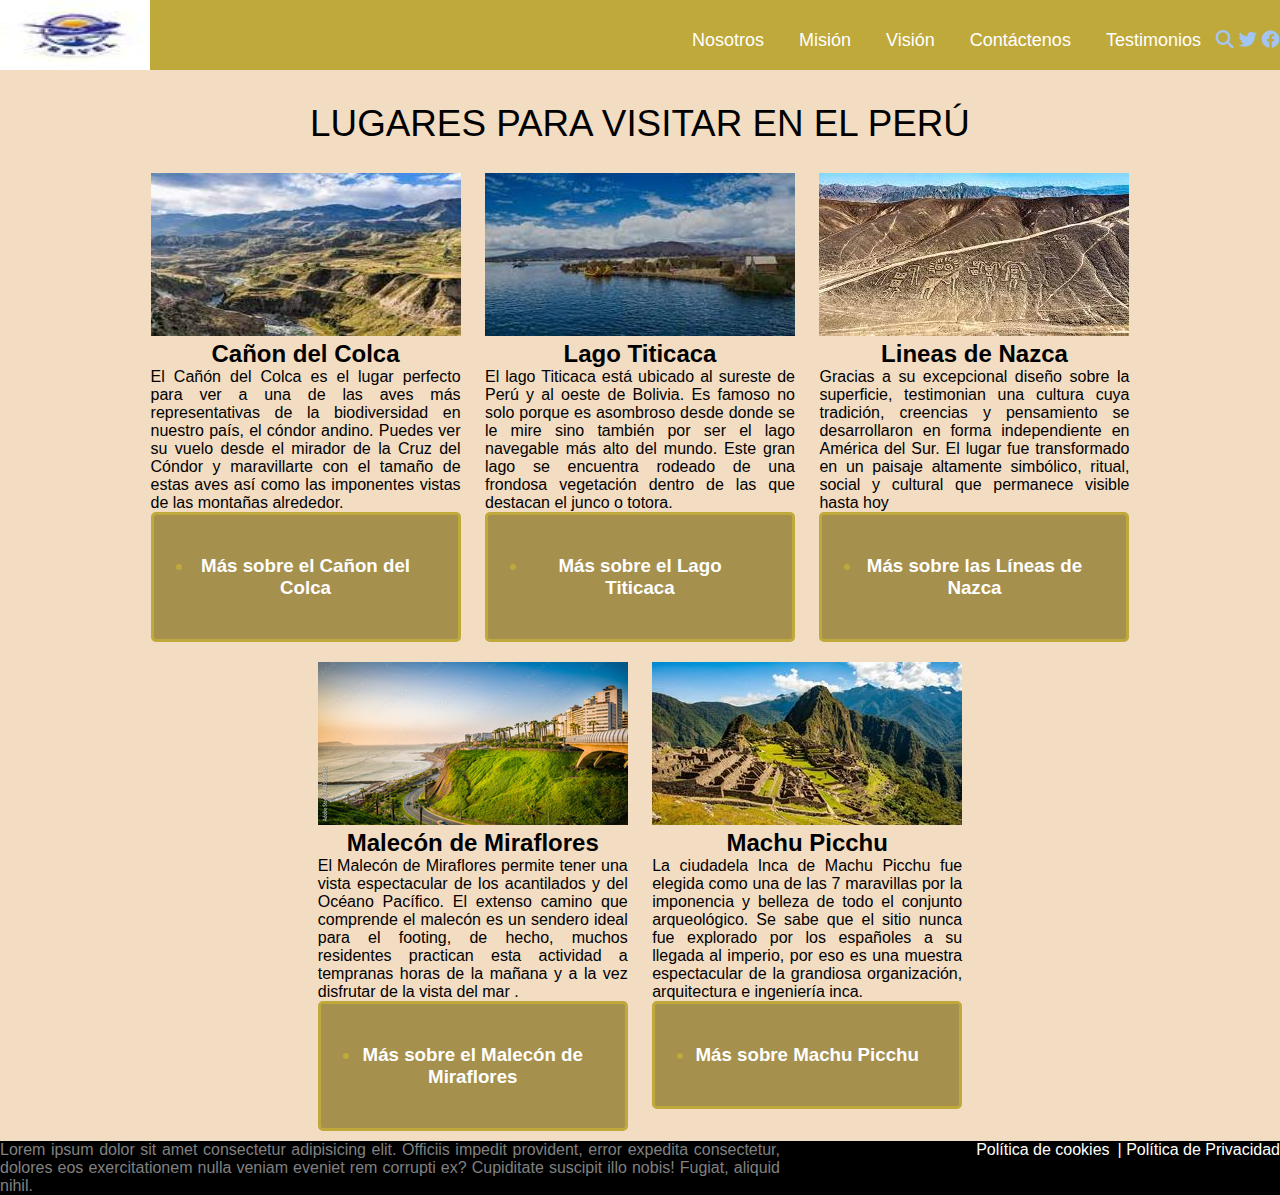
<file: EVP02/index.html>
<!DOCTYPE html>
<html lang="en">
<head>
    <meta charset="UTF-8">
    <meta name="viewport" content="width=device-width, initial-scale=1.0">
    <title>Evp02</title>
    <link rel="stylesheet" href="style.css">
    <link rel="stylesheet" href="css/all.min.css">
</head>
<body>
    <div>
        <nav>
            <label for="" class="logo">
                <a href=""><img src="imagenes/logo.png" alt=""></a>
            </label>

            <ul>
                <li><a href="">Nosotros</a></li>
                <li><a href="">Misión</a></li>
                <li><a href="">Visión</a></li>
                <li><a href="">Contáctenos</a></li>
                <li><a href="">Testimonios</a></li> 
                <i class="fa-solid fa-magnifying-glass" style="color: #A2C5F2;"></i>
                <i class="fa-brands fa-twitter" style="color: #A2C5F2;"></i>
                <i class="fa-brands fa-facebook" style="color: #A2C5F2;"></i>               
            </ul>
        </nav>
    </div>
    <section class="contenedor">
        <h1>LUGARES PARA VISITAR EN EL PERÚ</h1>

    <div class="row">
        <div class="col">
            <img src="imagenes/cañon.jpg" alt="">
            <h2>Cañon del Colca</h2>
            <p>El Cañón del Colca es el lugar perfecto para ver a una de las aves más representativas de la biodiversidad en nuestro país, el cóndor andino. Puedes ver su vuelo desde el mirador de la Cruz del Cóndor y maravillarte con el tamaño de estas aves así como las imponentes vistas de las montañas alrededor.</p>
            <h3>
               <li><a href="Arequipa.html">Más sobre el Cañon del Colca</a></li>
            </h3>
        </div>
        <div class="col">
            <img src="imagenes/lago.jpg" alt="">
            <h2>Lago Titicaca</h2>
            <p>El lago Titicaca está ubicado al sureste de Perú y al oeste de Bolivia. Es famoso no solo porque es asombroso desde donde se le mire sino también por ser el lago navegable más alto del mundo. Este gran lago se encuentra rodeado de una frondosa vegetación dentro de las que destacan el junco o totora.</p>
            <h3>
                <li><a href="">Más sobre el Lago Titicaca</a></li>
            </h3>
        </div>
        <div class="col">
            <img src="imagenes/lineas.jpg" alt="">
            <h2>Lineas de Nazca</h2>
            <p>Gracias a su excepcional diseño sobre la superficie, testimonian una cultura cuya tradición, creencias y pensamiento se desarrollaron en forma independiente en América del Sur. El lugar fue transformado en un paisaje altamente simbólico, ritual, social y cultural que permanece visible hasta hoy</p>
            <h3>
                <li><a href="">Más sobre las Líneas de Nazca</a></li>
            </h3>
        </div>
        <div class="col">
            <img src="imagenes/malecon.jpg" alt="">
            <h2>Malecón de Miraflores</h2>
            <p>El Malecón de Miraflores permite tener una vista espectacular de los acantilados y del Océano Pacífico. El extenso camino que comprende el malecón es un sendero ideal para el footing, de hecho, muchos residentes practican esta actividad a tempranas horas de la mañana y a la vez disfrutar de la vista del mar .</p>
            <h3>
                <li><a href="">Más sobre el Malecón de Miraflores</a></li>
            </h3>
        </div>
        <div class="col">
            <img src="imagenes/pichu.jpg" alt="">
            <h2>Machu Picchu</h2>
            <p>La ciudadela Inca de Machu Picchu fue elegida como una de las 7 maravillas por la imponencia y belleza de todo el conjunto arqueológico. Se sabe que el sitio nunca fue explorado por los españoles a su llegada al imperio, por eso es una muestra espectacular de la grandiosa organización, arquitectura e ingeniería inca.</p>
            <h3>
                <li><a href="">Más sobre Machu Picchu</a></li>
            </h3>
        </div>

    </div>
    <footer>
                <a href=""> | Política de Privacidad </a> 
                <a href=""> Política de cookies</a>
                <p>
                    Lorem ipsum dolor sit amet consectetur adipisicing elit. Officiis impedit provident, error expedita consectetur, dolores eos exercitationem nulla veniam eveniet rem corrupti ex? Cupiditate suscipit illo nobis! Fugiat, aliquid nihil.
                </p>
    </footer>
</body>
</html>
</file>
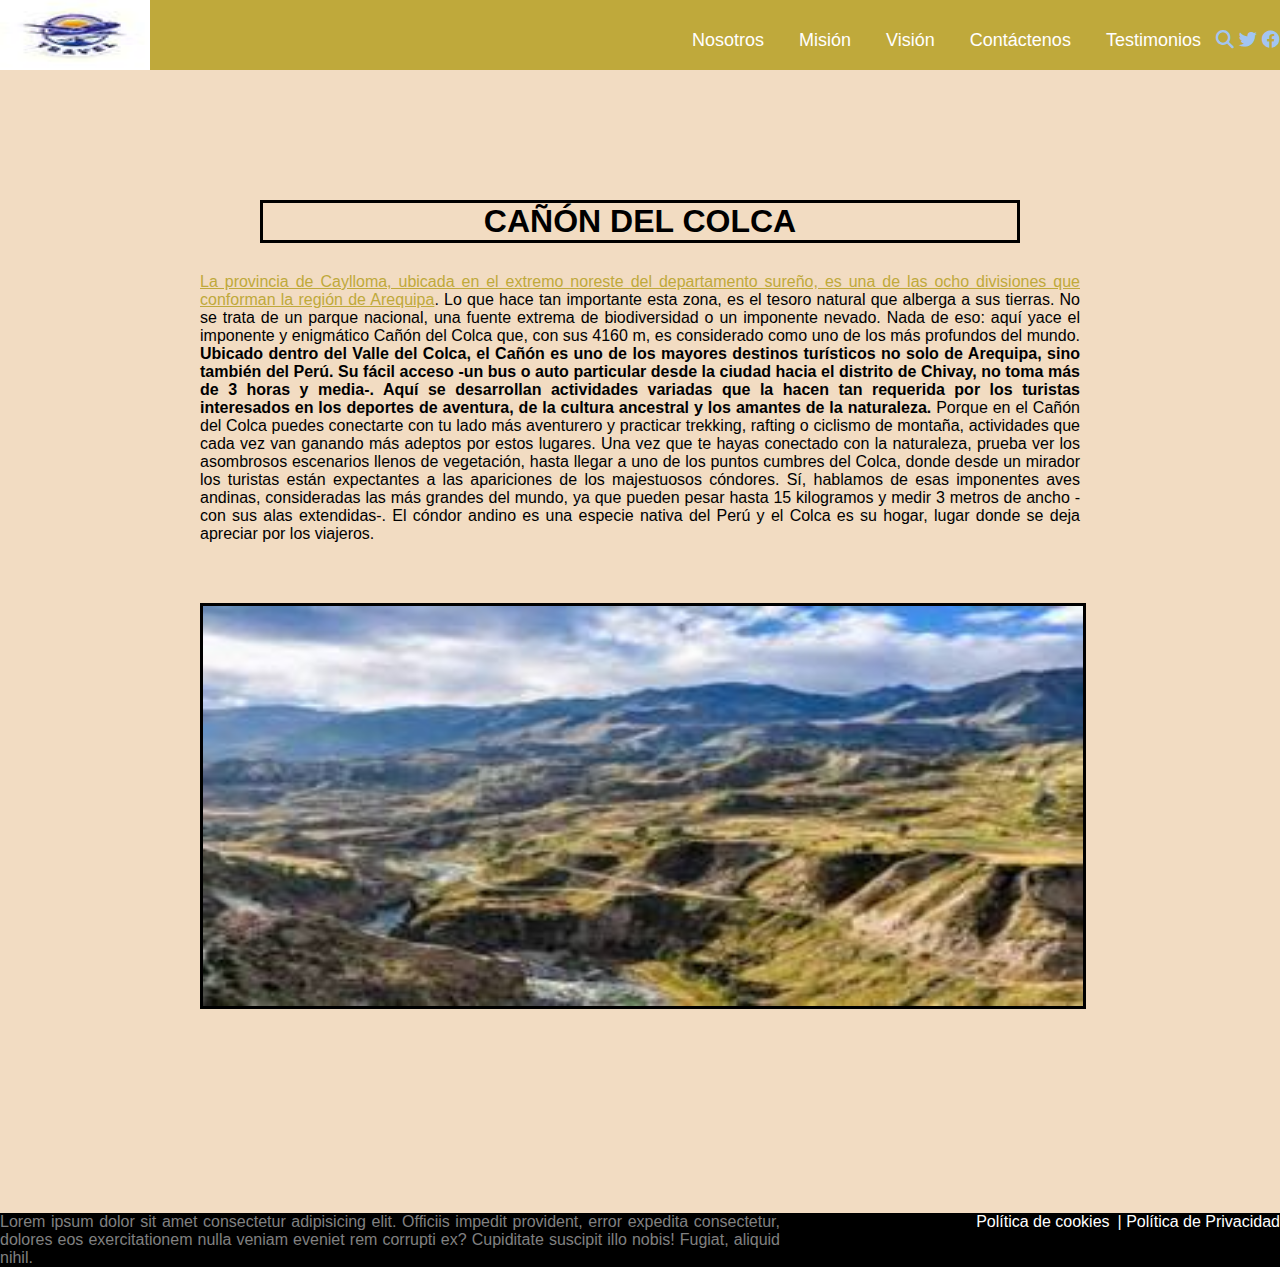
<file: EVP02/Arequipa.html>
<!DOCTYPE html>
<html lang="en">
<head>
    <meta charset="UTF-8">
    <meta name="viewport" content="width=device-width, initial-scale=1.0">
    <title>Arequipa</title>
    <link rel="stylesheet" href="estilo.css">
    <link rel="stylesheet" href="css/all.min.css">
</head>
<body>
    <div>
        <nav>
            <label for="" class="logo">
                <a href=""><img src="imagenes/logo.png" alt=""></a>
            </label>

            <ul>
                <li><a href="">Nosotros</a></li>
                <li><a href="">Misión</a></li>
                <li><a href="">Visión</a></li>
                <li><a href="">Contáctenos</a></li>
                <li><a href="">Testimonios</a></li> 
                <i class="fa-solid fa-magnifying-glass" style="color: #A2C5F2;"></i>
                <i class="fa-brands fa-twitter" style="color: #A2C5F2;"></i>
                <i class="fa-brands fa-facebook" style="color: #A2C5F2;"></i>               
            </ul>
        </nav>
    </div>    
    <div class="contenedor">
        <h1>CAÑÓN DEL COLCA</h1>
        <P>
            <span>La provincia de Caylloma, ubicada en el extremo noreste del departamento sureño, es una de las ocho divisiones que conforman la región de Arequipa</span>. Lo que hace tan importante esta zona, es el tesoro natural que alberga a sus tierras. No se trata de un parque nacional, una fuente extrema de biodiversidad o un imponente nevado. Nada de eso: aquí yace el imponente y enigmático Cañón del Colca que, con sus 4160 m, es considerado como uno de los más profundos del mundo.


            <strong>Ubicado dentro del Valle del Colca, el Cañón es uno de los mayores destinos turísticos no solo de Arequipa, sino también del Perú. Su fácil acceso -un bus o auto particular desde la ciudad hacia el distrito de Chivay, no toma más de 3 horas y media-. Aquí se desarrollan actividades variadas que la hacen tan requerida por los turistas interesados en los deportes de aventura, de la cultura ancestral y los amantes de la naturaleza.</strong>

            Porque en el Cañón del Colca puedes conectarte con tu lado más aventurero y practicar trekking, rafting o ciclismo de montaña, actividades que cada vez van ganando más adeptos por estos lugares. Una vez que te hayas conectado con la naturaleza, prueba ver los asombrosos escenarios llenos de vegetación, hasta llegar a uno de los puntos cumbres del Colca, donde desde un mirador los turistas están expectantes a las apariciones de los majestuosos cóndores.

 
            Sí, hablamos de esas imponentes aves andinas, consideradas las más grandes del mundo, ya que pueden pesar hasta 15 kilogramos y medir 3 metros de ancho -con sus alas extendidas-. El cóndor andino es una especie nativa del Perú y el Colca es su hogar, lugar donde se deja apreciar por los viajeros.   
        </P>
        <img src="imagenes/cañon.jpg" alt="">

    </div>
    <div>
        
        <footer>
                <a href=""> | Política de Privacidad </a> 
                <a href=""> Política de cookies</a>
                <p>
                    Lorem ipsum dolor sit amet consectetur adipisicing elit. Officiis impedit provident, error expedita consectetur, dolores eos exercitationem nulla veniam eveniet rem corrupti ex? Cupiditate suscipit illo nobis! Fugiat, aliquid nihil.
                </p>
        </footer>
        
    </div>
</body>

</html>
</file>
<file: EVP02/style.css>
*{
    padding: 0%;
    margin: 0%;
}
nav{
    width: 100%;
    height: 70px;
    background: #BFA93B;
    color: #F2DCC2;
    width: 100%;
    position: fixed;
    top: 0; 
}
.logo img{
    width: 150px;
    height: 70px;
}
nav ul{
    float: right;
    font-size: 18px;
}
nav ul li{
    display: inline-block;
    line-height: 80px;
    margin-left: 10px;
}
nav ul a{
    color: white;
    text-decoration: none;
    padding: 10px;
}
nav ul a:hover{
    background: #88B6F2;
    margin: 0%;

}
body{
    margin: 0;
    padding: 0%;
    font-family: Arial, Helvetica, sans-serif;
    color:black;
    background: #F2DCC2;
}
.contenedor{
    margin-top: 100px;
    margin-bottom: 40px;
}
.contenedor h1{
    font-size: 2.3em;
    line-height: 1.3em;
    margin: 15px 0;
    text-align: center;
    font-weight: 300;
}
.contenedor img{
    max-width: 100%;
    height: auto;
}
.col{
    width: 310px;
    display: inline-block;
    vertical-align: top;
    text-align: justify;
    padding: 10px;
}
.col h2{
    color: black;
    text-align: center;
}
.row{
    text-align: center;
}
.contenedor h3{
    background:#A6904E ;
    color:#BFA93B ;
    text-align: center;
    padding: 40px;
    border-style: solid;
    border-radius: 5px;
    width: auto; 
    vertical-align: top;
}
.contenedor h3 a{
    color:white ;
    text-decoration: none;
}
footer{
    background: black;
    width: 100%;
    margin: 0;
    position: absolute;
    margin-bottom: 0;
}
footer a{
    float: right;
    color: white;
    text-decoration: none;
    text-indent: 8px;
}
footer p{
    color: gray;
    margin-right: 500px;
    text-align: justify;
}
</file>
<file: EVP02/estilo.css>
*{
    padding: 0%;
    margin: 0%;
}
nav{
    width: 100%;
    height: 70px;
    background: #BFA93B;
    color: #F2DCC2;
    width: 100%;
    position: fixed;
    top: 0; 
}
.logo img{
    width: 150px;
    height: 70px;
}
nav ul{
    float: right;
    font-size: 18px;
}
nav ul li{
    display: inline-block;
    line-height: 80px;
    margin-left: 10px;
}
nav ul a{
    color: white;
    text-decoration: none;
    padding: 10px;
}
nav ul a:hover{
    background: #88B6F2;
    margin: 0%;

}
body{
    margin: 0%;
    padding: 0%;
    font-family: Arial, Helvetica, sans-serif;
    color:black;
    background: #F2DCC2;
}
span{
    color: #BFA93B;
    text-decoration: underline;
}
.contenedor{
    margin-left: 200px;
    margin-right: 200px;
    margin: 200px;
    text-align: center;
}
.contenedor h1{
    margin-bottom: 30px;
    border-style: solid;
    margin-left: 60px;
    margin-right: 60px;
}
.contenedor p{
    text-align: justify;
    margin-bottom: 60px;
}
.contenedor img{
    width: 100%;
    border-color: black;
    border-style: solid;
    height: 400px;
}
footer{
    background: black;
    position: absolute;
}
footer a{
    float: right;
    color: white;
    text-decoration: none;
    text-indent: 8px;
}
footer p{
    color: gray;
    margin-right: 500px;
    text-align: justify;
}
</file>
